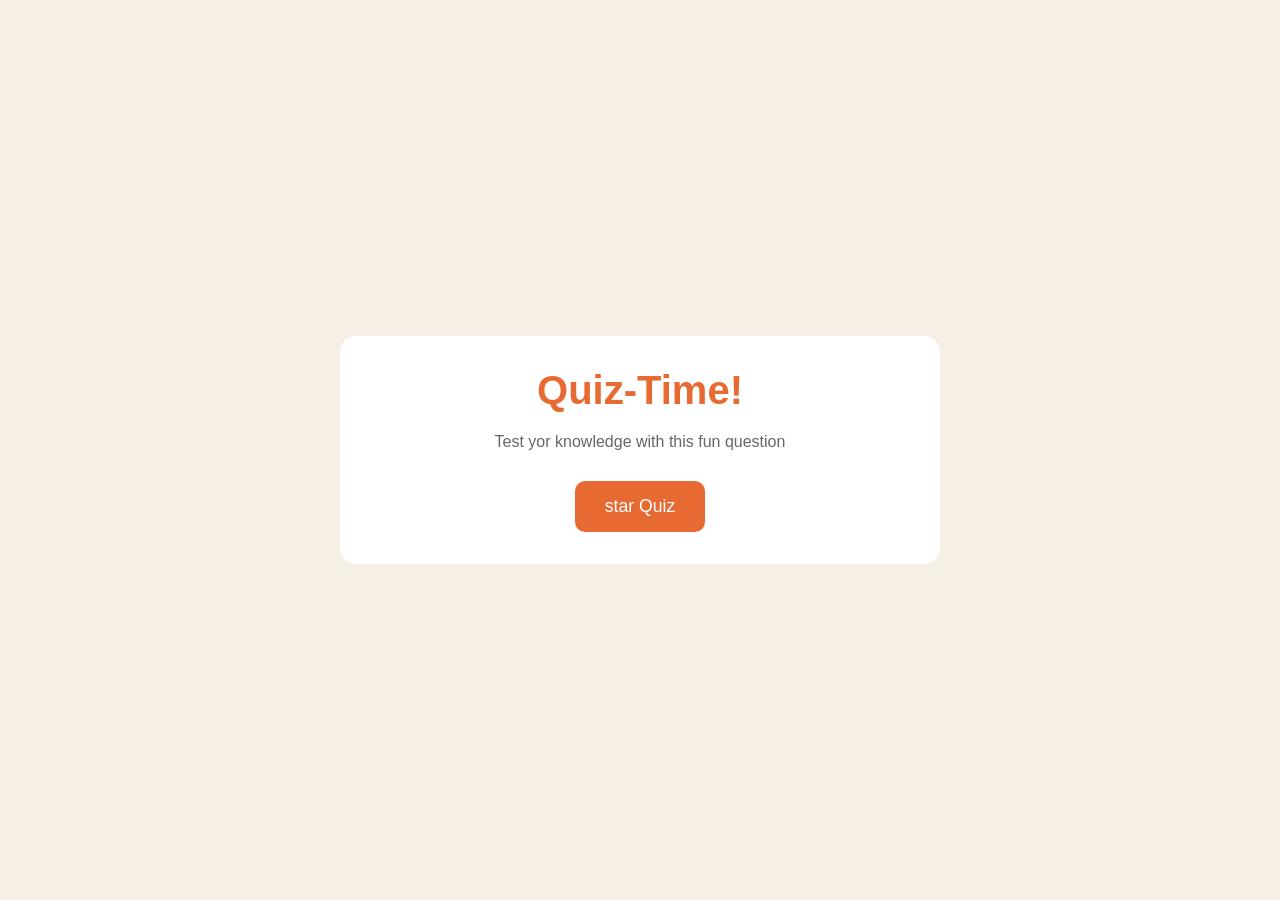
<file: Index.html>
<!DOCTYPE html>
<html lang="en">
<head>
    <meta charset="UTF-8">
    <meta name="viewport" content="width=device-width, initial-scale=1.0">
    <title>Document</title>
    <link href="https://fonts.googleapis.com/css?family=Poppins:100,100italic,200,200italic,300,300italic,regular,italic,500,500italic,600,600italic,700,700italic,800,800italic,900,900italic" rel="stylesheet" />
    <link rel="stylesheet" href="style.css">
</head>
<body>
    <div class="container">
        <div class="screen active" id="start-screen">
            <h1>Quiz-Time!</h1>
            <p>Test yor knowledge with this fun question</p>
            <button class="start-btn" id="start-Button">star Quiz</button>
        </div>    

        <div class="screen" id="quiz-screen">

            <div class="header" >
                <h2 id="question-text">Question goes here</h2>
                <div class="quiz-info">
                    <p>Question<span id="current-question">1</span>of <span id="total-Question">5</span></p>

                    <p>Score: <span id="score">0</span></p>
                </div>
            </div>
            
            <div id="answer-container" class="answer-container">
                <!--answers will be coded in JS here-->
            </div>

           <div class="progress-bar"></div>
            <div id="progress class="progress"></div>
        </div>  
        
           
        <div class="result screen" id="result screen">
            <h1>Quiz-results</h1>
            <div class="result-info">
                <p>you scored <span id="final score">0</span> out of <span id="max-Score">5</span></p>

                <div id="result-message">Good job!</div>
            </div>
            <button id="retart-btn">Restart-quiz</button>

        </div>
    </div>
    <script src="Script.js"></script>
</body>
</html>
</file>
<file: style.css>
*{
    margin: 0;
    -webkit-padding-start: 0;
    box-sizing: border-box;
}
body{
    background-color: #f5efe6;
    display: flex;
    justify-content: center;
    align-items: center;
    min-height: 100vh;
    padding: 1rem;
    font-family: sans-serif;
}

.container{
    background-color: white;
    border-radius: 1rem;
    box-shadow: 6 10px 30px rgba(0, 0, 0, 0.1);
    width: 100%;
    max-width: 600px;
    overflow: hidden;
    position: relative;
}

.screen{
    display: none;
    padding: 2rem;
    text-align: center;
}


.screen.active{
    display: block;
}

#start-screen h1{
    color: #e86a33;
    margin-bottom: 20px;
    font-size: 2.5rem;
}

#start-screen p{
    color: #666;
    margin-bottom: 30px;
    font-size: 1.1 rem;
}

.quiz-header{
    margin-bottom: 2rem ;
}

#question-text{
    color: #333;
    font-size: 1.5rem;
    margin-bottom: 1rem;
    line-height: 1.4;
}

.quiz-info{
    display: flex;
    justify-content: space-between;
    color: #666;
    margin-bottom: 10px;
}

.answer-container{
    display: flex;
    flex-direction: column;
    gap: 10px;
    margin-bottom: 25px;
}

.answer-btn{
     background-color: #f8f0e5;
     color: #333;
     border:2px solid #eadbc8;
     border-radius: 10px;
     padding: 1rem;
     cursor: pointer;
     text-align: left;
     transition: all 0.3s ease;
}

.answer-btn:hover{
    background-color: #eadbc8;
    border-color: #dac0ae;
}

.answer-btn.correct{
    background-color: #e6fff0;
    border-color: #a3f0c4;
    color: #28a745;
}

.answer-btn.incorrect{
    background-color: #fff0f0;
    border-color: #ffbdbd;
    color: #dc3545;
}

.progress-bar{
height: 10px;
background-color: #f8f0e5;
border-radius: 5px;
overflow: hidden;
margin-top: 20px;
}

.progress{
    height: 100%;
    background-color: #e86a33;
    width: 0%;
    transition: width 0.3s ease;
}

#result-screen h1{
    color: #e86a33;
    margin-bottom: 30px;
}

.result-info{
    background-color: #f8f0e5;
    border-radius: 10px;
    padding: 20px;
    margin-bottom: 30px;
}

.result-info p{
    font-size: 1.2rem;
    color: #333;
    margin-bottom: 1rem;
}

#result-message{
    font-size: 1.2rem;
    font-weight: 600;
    color: #e86a33;
}

button{
    background-color: #e86a33;
    color: white;
    border: none;
    border-radius: 10px;
    padding: 15px 30px;
    font-size: 1.1rem;
    cursor: pointer;
}

button:hover{
    background-color: #d45b28;

}

@media(max-width:500px){
    .screen{
        padding: 3rem;
    }

    #start-screen h1{
        font-size: 2rem;
    }

    #question-text{
        font-size: 1.3rem;
    }

    .answer-btn{
        padding: 12px;
    }

     button{
        padding: 12px 25px;
        font-size: 1rem   ;
     }


}
</file>
